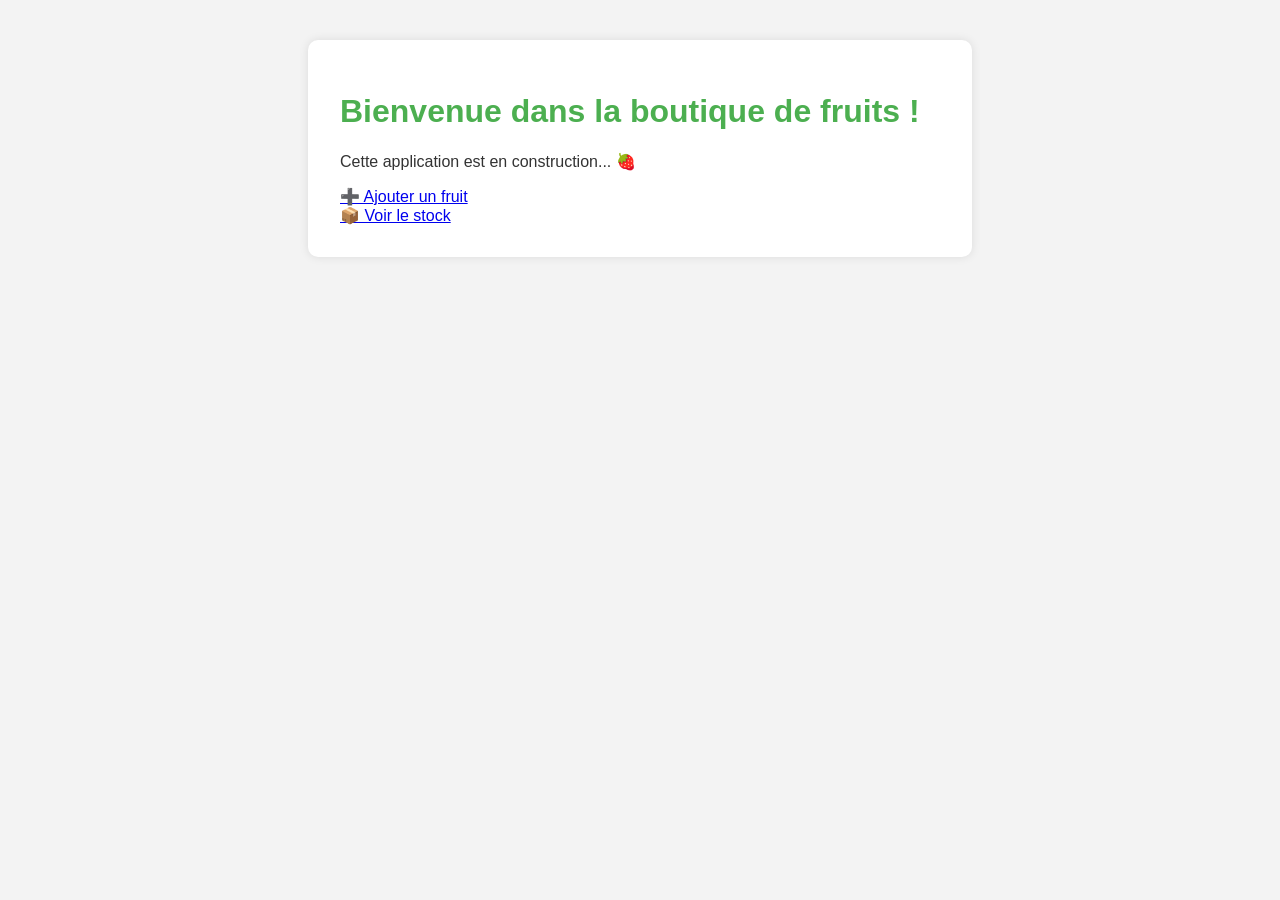
<file: templates/index.html>
<!DOCTYPE html>
<html lang="fr">
<head>
    <meta charset="UTF-8">
    <title>🍇 Fruit Store</title>
    <link rel="stylesheet" href="/static/css/style.css">
</head>
<body>
    <div class="container">
        <h1>Bienvenue dans la boutique de fruits !</h1>
        <p>Cette application est en construction... 🍓</p>

        <a href="/add">➕ Ajouter un fruit</a><br>
        <a href="/stock">📦 Voir le stock</a>
    </div>
</body>
</html>
</file>
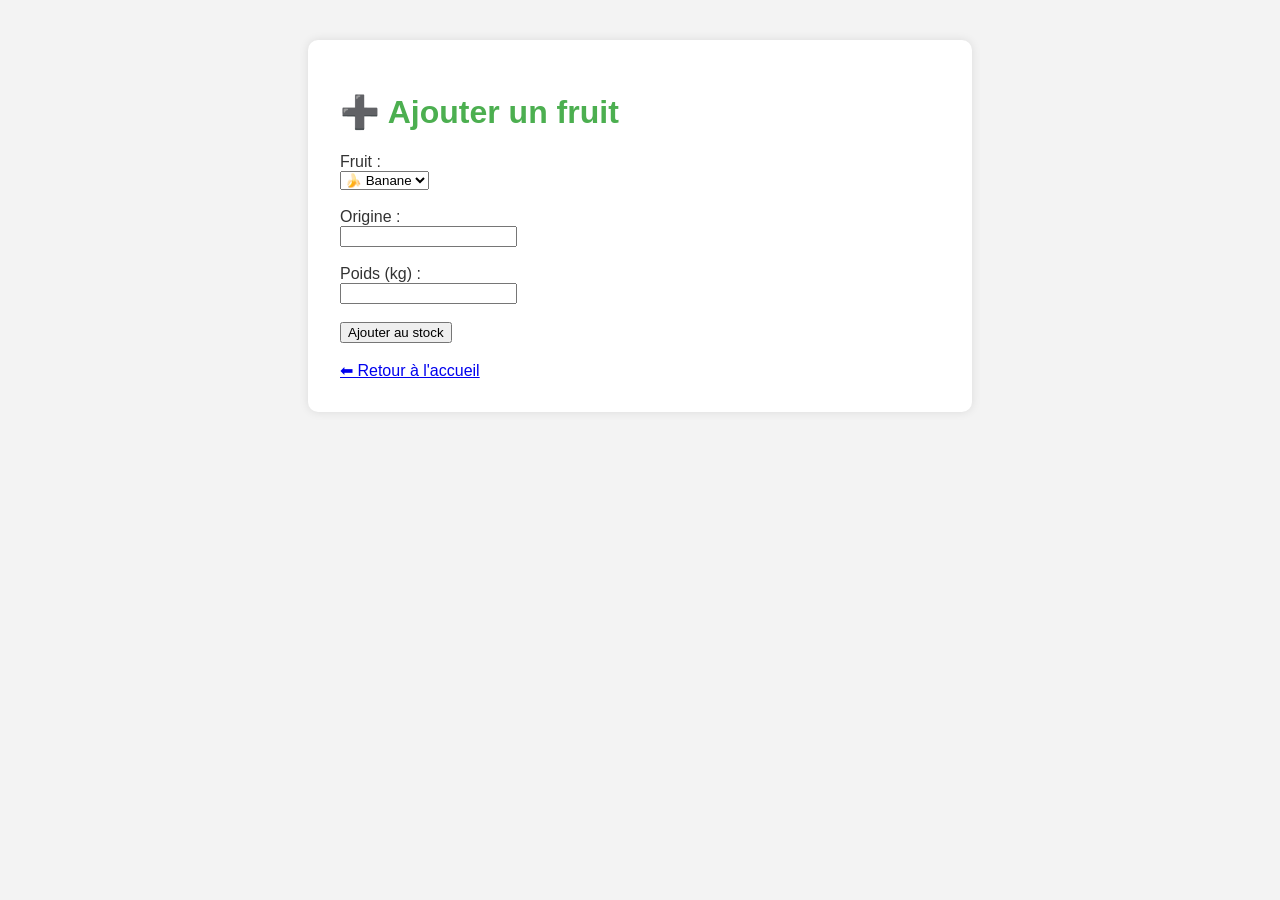
<file: templates/add.html>
<!DOCTYPE html>
<html lang="fr">
<head>
    <meta charset="UTF-8">
    <title>Ajouter un fruit</title>
    <link rel="stylesheet" href="/static/css/style.css">
</head>
<body>
    <div class="container">
        <h1>➕ Ajouter un fruit</h1>

        <form action="/add" method="POST">
            <label>Fruit :</label><br>
            <select name="fruit">
                <option value="0">🍌 Banane</option>
                <option value="1">🍒 Cerise</option>
                <option value="2">🍎 Pomme</option>
                <option value="3">🍓 Fraise</option>
                <option value="4">🍍 Ananas</option>
                <option value="5">🍑 Abricot</option>
                <option value="6">🥝 Kiwi</option>
            </select><br><br>

            <label>Origine :</label><br>
            <input type="text" name="from" required><br><br>

            <label>Poids (kg) :</label><br>
            <input type="number" name="weight" step="0.01" min="0.01" required><br><br>

            <button type="submit">Ajouter au stock</button>
        </form>

        <br><a href="/">⬅ Retour à l'accueil</a>
    </div>
</body>
</html>
</file>
<file: static/css/style.css>
body {
    font-family: Arial, sans-serif;
    background-color: #f3f3f3;
    color: #333;
    padding: 2rem;
}

h1 {
    color: #4CAF50;
}

.container {
    max-width: 600px;
    margin: auto;
    background: white;
    padding: 2rem;
    border-radius: 10px;
    box-shadow: 0 0 10px rgba(0,0,0,0.1);
}
</file>
